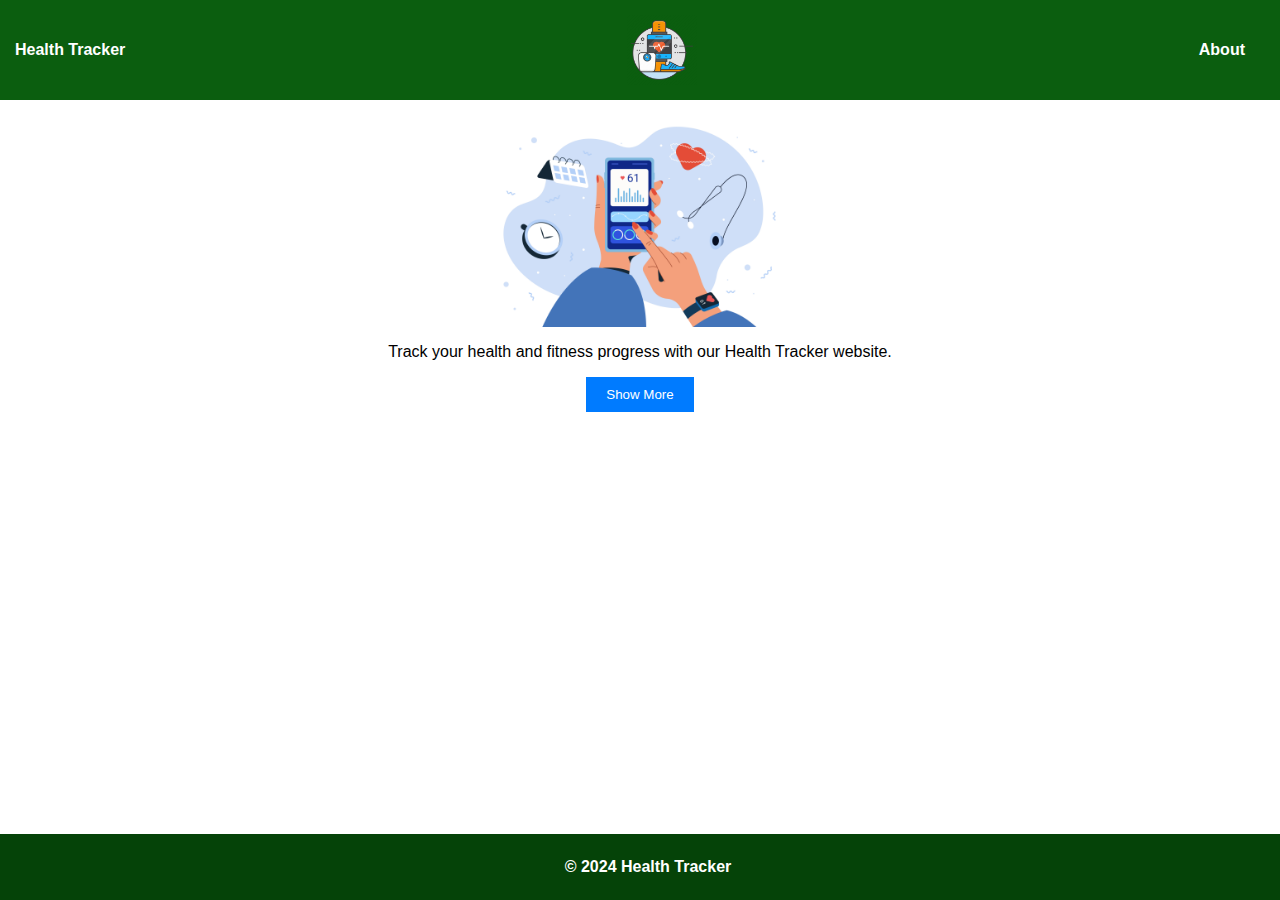
<file: index.html>
<!DOCTYPE html>
<html lang="en">
<head>
    <meta charset="UTF-8">
    <meta name="viewport" content="width=device-width, initial-scale=1.0">
    <title>Health Tracker</title>
    <link rel="stylesheet" href="style.css">
</head>
<body>
    <header>
        <div class="logo">Health Tracker</div>
        <div class="logo">
            <img src="\logoimg.jpg" alt="Logo">
        </div>
        <nav>
            <ul>
                <li><a href="about.html">About</a></li>
            </ul>
        </nav>
    </header>
    <main>
        <div class="main-content">
            <img class="logo-img" src="\htimg.jpg" alt="Health Image">
            <p>Track your health and fitness progress with our Health Tracker website.</p>
            <button id="showMoreButton">Show More</button>
            <div id="moreInfo" style="display: none;">
                <p class="brief-description">Welcome to <strong>Health Tracker</strong> - Your Personal Health Companion!</p>
            <p class="brief-description">At Health Tracker, we're dedicated to helping you achieve your wellness goals by providing intuitive tools for tracking your health and fitness journey. <br>Whether you're aiming to improve your physical activity, manage your diet, or monitor your overall well-being, our platform offers the resources and support you need to succeed.</p>
            <p class="brief-description">From personalized exercise plans and meal tracking to insightful analytics and progress reports, <br> <strong>Health Tracker</strong> empowers you to take control of your health like never before. Join our community today and embark on a transformative path towards a healthier, happier you.</p>
            </div>
        </div>
    </main>
    <footer>
        <p>&copy; 2024 Health Tracker</p>
    </footer>

    <script src="script.js"></script>
</body>
</html>
</file>
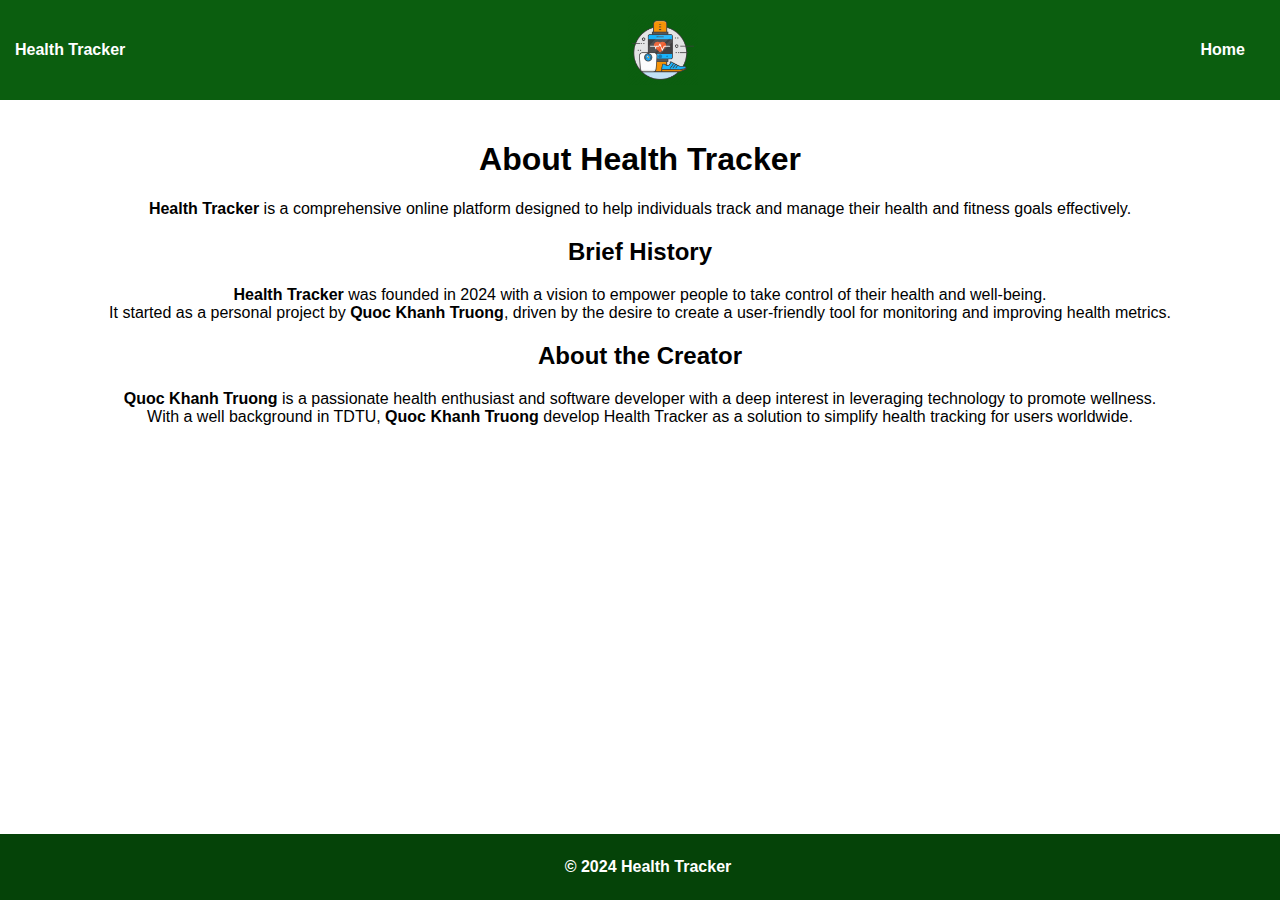
<file: about.html>
<!DOCTYPE html>
<html lang="en">
<head>
    <meta charset="UTF-8">
    <meta name="viewport" content="width=device-width, initial-scale=1.0">
    <title>About</title>
    <link rel="stylesheet" href="style.css">
</head>
<body>
    <header>
        <div class="logo">Health Tracker</div>
        <div class="logo">
            <img src="\logoimg.jpg" alt="Logo">
        </div>
        <nav>
            <ul>
                <li><a href="index.html">Home</a></li>
            </ul>
        </nav>
    </header>
    <main>
        <div class="main-content">
            <h1>About Health Tracker</h1>
            <p><strong>Health Tracker</strong> is a comprehensive online platform designed to help individuals track and manage their health and fitness goals effectively.</p>
            <h2>Brief History</h2>
            <p><strong>Health Tracker</strong> was founded in 2024 with a vision to empower people to take control of their health and well-being. <br>It started as a personal project by <strong>Quoc Khanh Truong</strong>, driven by the desire to create a user-friendly tool for monitoring and improving health metrics.</p>
            <h2>About the Creator</h2>
            <p><strong>Quoc Khanh Truong</strong> is a passionate health enthusiast and software developer with a deep interest in leveraging technology to promote wellness.<br> With a well background in TDTU, <strong>Quoc Khanh Truong</strong> develop Health Tracker as a solution to simplify health tracking for users worldwide.</p>
        </div>
    </main>
    <footer>
        <p>&copy; 2024 Health Tracker</p>
    </footer>

    <script src="script.js"></script>
</body>
</html>
</file>
<file: style.css>
body {
    font-family: Arial, sans-serif;
    margin: 0;
    padding: 0;
}

header {
    background-color: #0b5e0f;
    color: #fff;
    padding: 15px;
    display: flex;
    justify-content: space-between;
    align-items: center;
    font-weight: bold;
}

nav ul {
    list-style-type: none;
    margin: 0;
    padding: 0;
}

nav ul li {
    display: inline;
    margin-right: 20px;
}

nav ul li a {
    color: #fff;
    text-decoration: none;
    transition: color 0.3s ease;
}

nav ul li a:hover {
    color: #ff0;
}

main {
    padding: 20px;
}

footer {
    background-color: #054308;
    color: #fff;
    text-align: center;
    padding: 8px;   
    position:fixed;
    bottom: 0;
    width: 100%;
    font-weight: 600;
}

#moreInfo {
    display: none;
    max-height: 150px; /* Adjust the max-height as needed */
    overflow-y: auto; /* Enable vertical scrolling */
    padding: 10px;
    width: 100%; /* Ensure the content occupies the full width */
    box-sizing: border-box; /* Include padding and border in the element's total width and height */
}

button {
    padding: 10px 20px;
    background-color: #007bff;
    color: #fff;
    border: none;
    cursor: pointer;
}

.brief-description {
    margin-bottom: 20px; /* Added margin between each paragraph */
}
button:hover {
    background-color: #0056b3;
}
.main-content {
    text-align: center; /* Aligns the content in the center horizontally */
}
.logo-img {
    width: 25%;
    display: flex; /* Allows centering vertically */
    justify-content: center; /* Centers items horizontally */
    align-items: center; /* Centers items vertically */
}

.logo-img {
    display: block; /* Allows applying margins */
    margin: auto; /* Centers the image horizontally */
}

.logo {
    display: inline-block; /* Ensures the logo image behaves like an inline element */
    margin-right: 20px; /* Adjust as needed */
}

.logo img {
    max-width: 70px; /* Adjust the width of the logo as needed */
    height: auto; /* Ensures the aspect ratio of the logo is maintained */
    vertical-align: middle; /* Aligns the logo vertically within the header */
}
</file>
